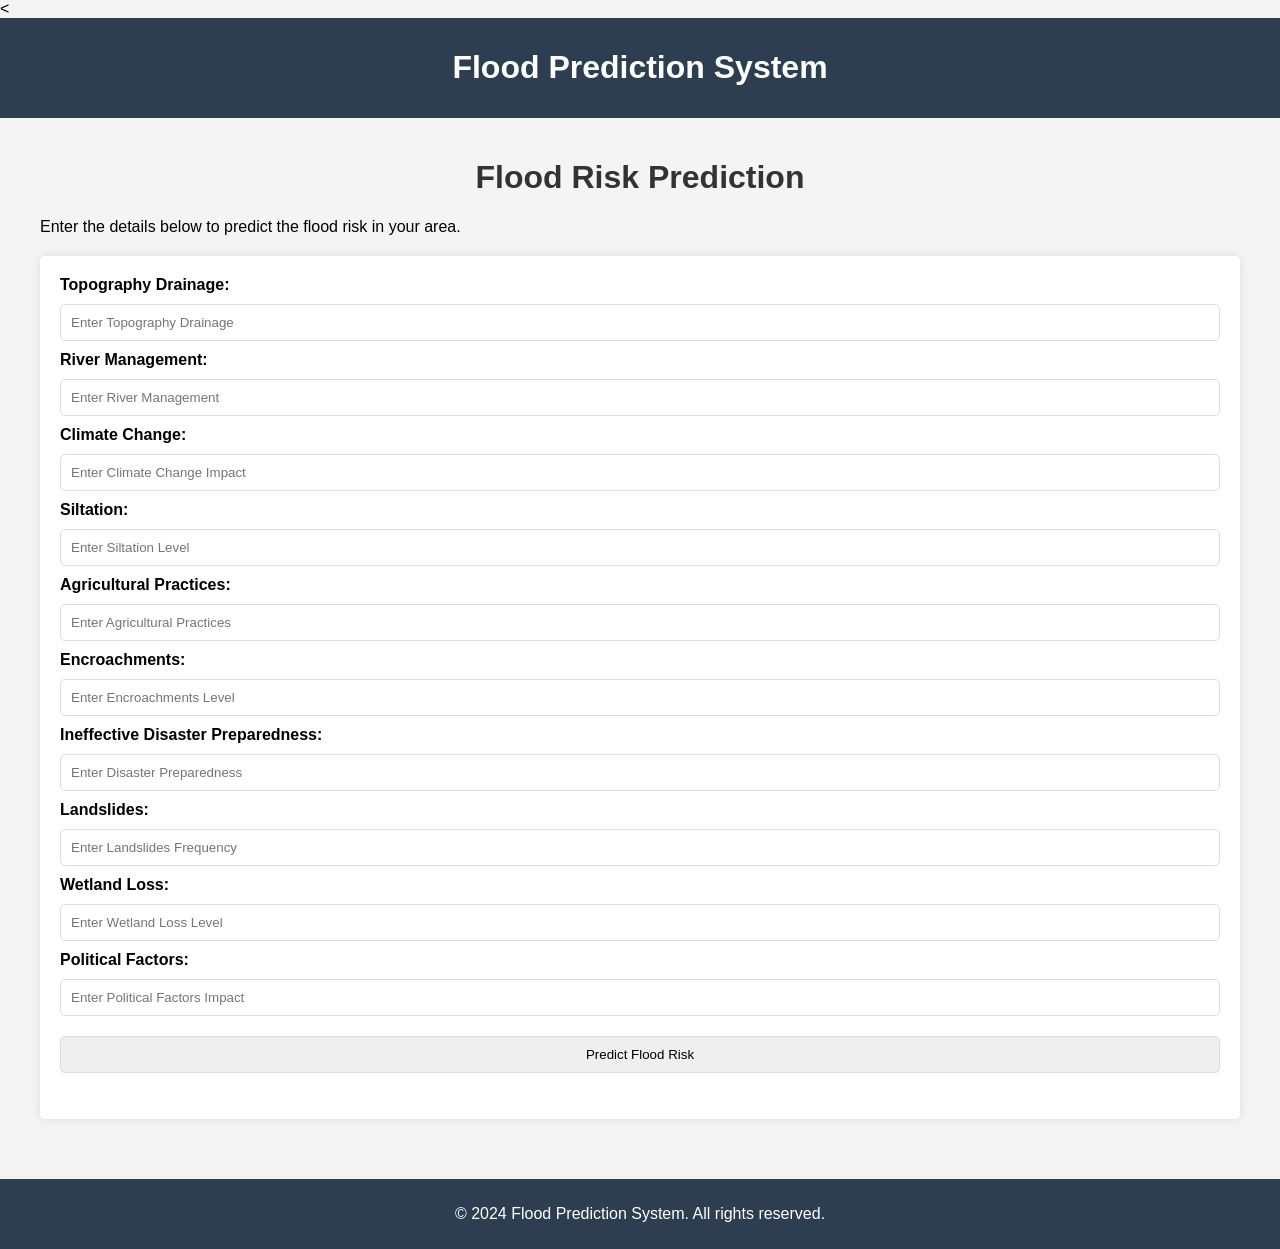
<file: new/templates/index.html>
<<!DOCTYPE html>
<html lang="en">
<head>
    <meta charset="UTF-8">
    <meta name="viewport" content="width=device-width, initial-scale=1.0">
    <title>Flood Prediction System</title>
    <style>
        body {
            font-family: Arial, sans-serif;
            margin: 0;
            padding: 0;
            background-color: #f4f4f4;
        }
        header {
            background-color: #2c3e50;
            color: white;
            padding: 10px 0;
            text-align: center;
        }
        nav {
            display: flex;
            justify-content: center;
            padding: 10px;
            background-color: #34495e;
        }
        nav a {
            color: white;
            margin: 0 15px;
            text-decoration: none;
        }
        .main-content {
            padding: 20px;
            max-width: 1200px;
            margin: auto;
        }
        .main-content h1 {
            text-align: center;
            color: #333;
        }
        .form-section {
            background-color: white;
            padding: 20px;
            border-radius: 5px;
            box-shadow: 0px 0px 10px rgba(0, 0, 0, 0.1);
            margin-top: 20px;
        }
        .form-section input, .form-section select, .form-section button {
            width: 100%;
            padding: 10px;
            margin: 10px 0;
            border: 1px solid #ddd;
            border-radius: 5px;
        }
        .form-section label {
            font-weight: bold;
            margin-top: 10px;
        }
        footer {
            background-color: #2c3e50;
            color: white;
            text-align: center;
            padding: 10px 0;
            position: relative;
            width: 100%;
            margin-top: 40px;
        }
        /* CSS to disable scrolling */
        .no-scroll {
            overflow: hidden;
        }
    </style>
</head>
<body>
    <header>
        <h1>Flood Prediction System</h1>
    </header>

    <div class="main-content">
        <h1>Flood Risk Prediction</h1>
        <p>Enter the details below to predict the flood risk in your area.</p>

        <div class="form-section">
            <form action="/predict" method="POST">
                <label for="TopographyDrainage">Topography Drainage:</label>
                <input type="number" id="TopographyDrainage" name="TopographyDrainage" required placeholder="Enter Topography Drainage" step="any" min="0.0" max="100.0">

                <label for="RiverManagement">River Management:</label>
                <input type="number" id="RiverManagement" name="RiverManagement" required placeholder="Enter River Management" step="any" min="0.0" max="100.0">

                <label for="ClimateChange">Climate Change:</label>
                <input type="number" id="ClimateChange" name="ClimateChange" required placeholder="Enter Climate Change Impact" step="any" min="0.0" max="100.0">

                <label for="Siltation">Siltation:</label>
                <input type="number" id="Siltation" name="Siltation" required placeholder="Enter Siltation Level" step="any" min="0.0" max="100.0">

                <label for="AgriculturalPractices">Agricultural Practices:</label>
                <input type="number" id="AgriculturalPractices" name="AgriculturalPractices" required placeholder="Enter Agricultural Practices" step="any" min="0.0" max="100.0">

                <label for="Encroachments">Encroachments:</label>
                <input type="number" id="Encroachments" name="Encroachments" required placeholder="Enter Encroachments Level" step="any" min="0.0" max="100.0">

                <label for="IneffectiveDisasterPreparedness">Ineffective Disaster Preparedness:</label>
                <input type="number" id="IneffectiveDisasterPreparedness" name="IneffectiveDisasterPreparedness" required placeholder="Enter Disaster Preparedness" step="any" min="0.0" max="100.0">

                <label for="Landslides">Landslides:</label>
                <input type="number" id="Landslides" name="Landslides" required placeholder="Enter Landslides Frequency" step="any" min="0.0" max="100.0">

                <label for="WetlandLoss">Wetland Loss:</label>
                <input type="number" id="WetlandLoss" name="WetlandLoss" required placeholder="Enter Wetland Loss Level" step="any" min="0.0" max="100.0">

                <label for="PoliticalFactors">Political Factors:</label>
                <input type="number" id="PoliticalFactors" name="PoliticalFactors" required placeholder="Enter Political Factors Impact" step="any" min="0.0" max="100.0">

                <button type="submit">Predict Flood Risk</button>
            </form>
        </div>
    </div>

    <footer>
        <p>&copy; 2024 Flood Prediction System. All rights reserved.</p>
    </footer>

    <script>
        // JavaScript functions to disable and enable scrolling
        function disableScroll() {
            document.body.classList.add('no-scroll');
        }

        function enableScroll() {
            document.body.classList.remove('no-scroll');
        }

        // Example usage (You can call these functions based on your specific needs)
        // disableScroll(); // Uncomment to disable scroll on page load
        // enableScroll(); // Uncomment to re-enable scroll
    </script>
</body>
</html>
</file>
